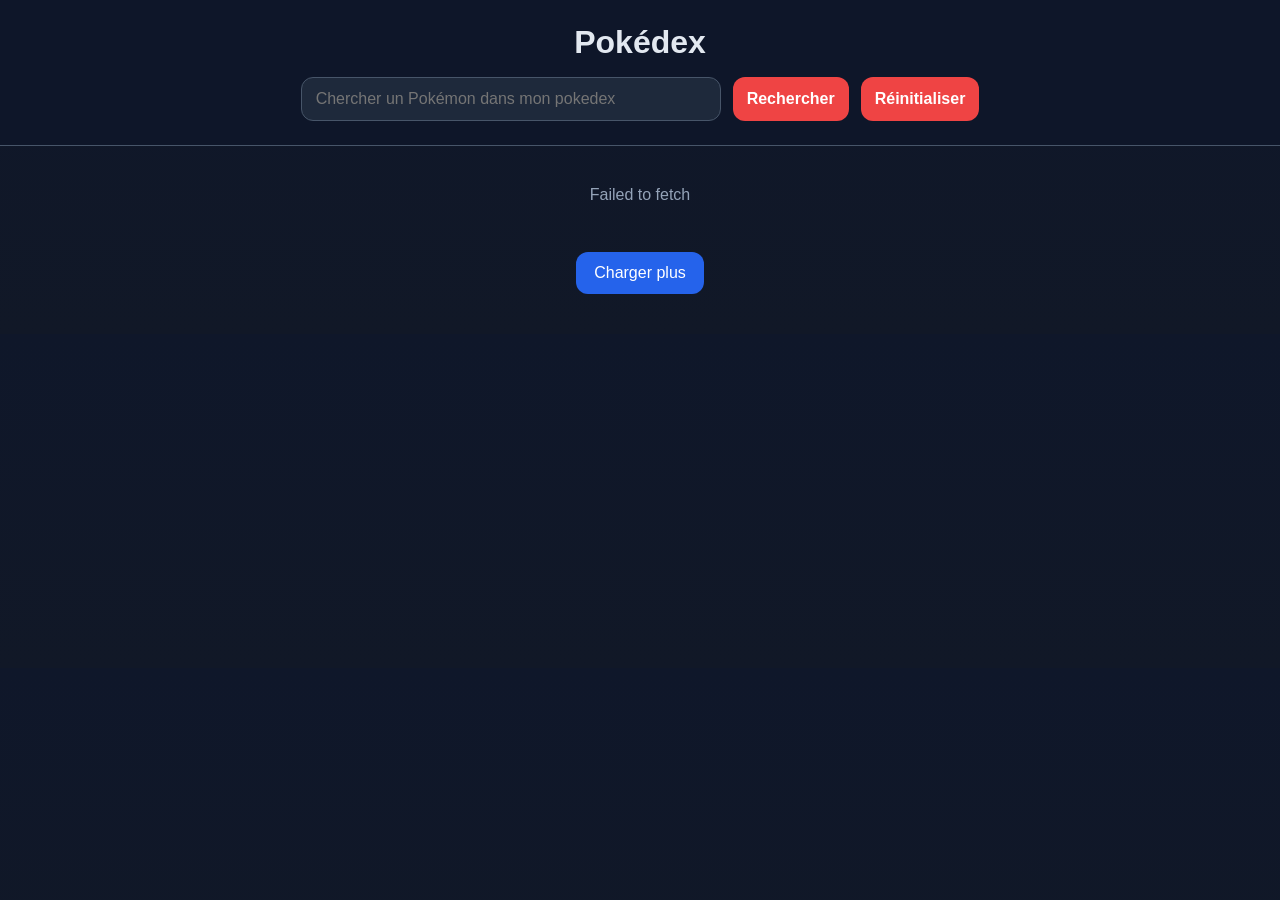
<file: index.html>
<!DOCTYPE html>
<html lang="fr">
<head>
  <meta charset="UTF-8" />
  <meta name="viewport" content="width=device-width, initial-scale=1.0" />
  <title>Pokédex</title>
  <style>
    :root {
      --bg: #0f172a;
      --card: #1e293b;
      --card-2: #334155;
      --text: #e2e8f0;
      --muted: #94a3b8;
      --accent: #ef4444;
      --accent-2: #22c55e;
      --border: #475569;
    }

    * { box-sizing: border-box; }

    body {
      margin: 0;
      font-family: Arial, sans-serif;
      background: linear-gradient(180deg, #0f172a 0%, #111827 100%);
      color: var(--text);
    }

    header {
      padding: 24px 16px;
      text-align: center;
      border-bottom: 1px solid var(--border);
      background: rgba(15, 23, 42, 0.9);
      position: sticky;
      top: 0;
      backdrop-filter: blur(10px);
      z-index: 10;
    }

    h1 {
      margin: 0 0 16px;
      font-size: 2rem;
    }

    .search-bar {
      display: flex;
      gap: 12px;
      justify-content: center;
      flex-wrap: wrap;
    }

    .search-bar input,
    .search-bar button {
      padding: 12px 14px;
      border-radius: 12px;
      border: 1px solid var(--border);
      font-size: 1rem;
    }

    .search-bar input {
      width: min(420px, 90vw);
      background: var(--card);
      color: var(--text);
    }

    .search-bar button {
      background: var(--accent);
      color: white;
      cursor: pointer;
      border: none;
      font-weight: bold;
    }

    .search-bar button:hover {
      opacity: 0.9;
    }

    main {
      max-width: 1100px;
      margin: 0 auto;
      padding: 24px 16px 40px;
    }

    .status {
      text-align: center;
      color: var(--muted);
      margin-bottom: 20px;
    }

    .pokemon-grid {
      display: grid;
      grid-template-columns: repeat(auto-fit, minmax(240px, 1fr));
      gap: 16px;
    }

    .pokemon-card {
      background: linear-gradient(180deg, var(--card) 0%, var(--card-2) 100%);
      border: 1px solid var(--border);
      border-radius: 20px;
      padding: 16px;
      box-shadow: 0 10px 30px rgba(0, 0, 0, 0.25);
      transition: transform 0.2s ease;
    }

    .pokemon-card:hover {
      transform: translateY(-4px);
    }

    .pokemon-card img {
      width: 140px;
      height: 140px;
      object-fit: contain;
      display: block;
      margin: 0 auto 12px;
    }

    .pokemon-id {
      color: var(--muted);
      font-size: 0.95rem;
      margin-bottom: 4px;
    }

    .pokemon-name {
      font-size: 1.35rem;
      font-weight: bold;
      margin-bottom: 12px;
      text-transform: capitalize;
    }

    .types {
      display: flex;
      flex-wrap: wrap;
      gap: 8px;
      margin-bottom: 14px;
    }

    .type {
      background: rgba(255, 255, 255, 0.08);
      border: 1px solid rgba(255, 255, 255, 0.12);
      border-radius: 999px;
      padding: 6px 10px;
      font-size: 0.9rem;
      text-transform: capitalize;
    }

    .stats {
      display: grid;
      gap: 8px;
    }

    .stat-row {
      display: grid;
      grid-template-columns: 80px 1fr 40px;
      gap: 8px;
      align-items: center;
      font-size: 0.9rem;
    }

    .bar {
      height: 10px;
      background: rgba(255, 255, 255, 0.08);
      border-radius: 999px;
      overflow: hidden;
    }

    .bar > span {
      display: block;
      height: 100%;
      background: linear-gradient(90deg, var(--accent), var(--accent-2));
      border-radius: 999px;
    }

    .load-more {
      display: block;
      margin: 28px auto 0;
      padding: 12px 18px;
      border: none;
      border-radius: 12px;
      background: #2563eb;
      color: white;
      font-size: 1rem;
      cursor: pointer;
    }

    .hidden { display: none; }
  </style>
</head>
<body>
  <header>
    <h1>Pokédex</h1>
    <div class="search-bar">
      <input id="searchInput" type="text" placeholder="Chercher un Pokémon dans mon pokedex" />
      <button id="searchBtn">Rechercher</button>
      <button id="resetBtn">Réinitialiser</button>
    </div>
  </header>

  <main>
    <p id="status" class="status">Chargement des Pokémon...</p>
    <section id="pokemonGrid" class="pokemon-grid"></section>
    <button id="loadMoreBtn" class="load-more">Charger plus</button>
  </main>

  <script>
    const API_BASE = 'https://pokeapi.co/api/v2';
    const pokemonGrid = document.getElementById('pokemonGrid');
    const statusEl = document.getElementById('status');
    const loadMoreBtn = document.getElementById('loadMoreBtn');
    const searchInput = document.getElementById('searchInput');
    const searchBtn = document.getElementById('searchBtn');
    const resetBtn = document.getElementById('resetBtn');

    let offset = 0;
    const limit = 12;

    function formatName(name) {
      return name.replace(/-/g, ' ');
    }

    function createPokemonCard(pokemon) {
      const statsHtml = pokemon.stats.map(stat => {
        const value = stat.base_stat;
        const width = Math.min((value / 180) * 100, 100);
        return `
          <div class="stat-row">
            <span>${formatName(stat.stat.name)}</span>
            <div class="bar"><span style="width:${width}%"></span></div>
            <strong>${value}</strong>
          </div>
        `;
      }).join('');

      const typesHtml = pokemon.types.map(type => `
        <span class="type">${type.type.name}</span>
      `).join('');

      const card = document.createElement('article');
      card.className = 'pokemon-card';
      card.innerHTML = `
        <img src="${pokemon.sprites.other['official-artwork'].front_default || pokemon.sprites.front_default}" alt="${pokemon.name}" />
        <div class="pokemon-id">#${String(pokemon.id).padStart(4, '0')}</div>
        <div class="pokemon-name">${formatName(pokemon.name)}</div>
        <div class="types">${typesHtml}</div>
        <div class="stats">${statsHtml}</div>
      `;

      pokemonGrid.appendChild(card);
    }

    async function fetchPokemonDetails(url) {
      const response = await fetch(url);
      if (!response.ok) throw new Error('Erreur lors du chargement du Pokémon');
      return response.json();
    }

    async function loadPokemonBatch() {
      try {
        statusEl.textContent = 'Chargement...';
        loadMoreBtn.disabled = true;

        const response = await fetch(`${API_BASE}/pokemon?limit=${limit}&offset=${offset}`);
        if (!response.ok) throw new Error('Impossible de récupérer la liste des Pokémon');

        const data = await response.json();
        const details = await Promise.all(data.results.map(pokemon => fetchPokemonDetails(pokemon.url)));

        details.forEach(createPokemonCard);
        offset += limit;
        statusEl.textContent = `${pokemonGrid.children.length} Pokémon affichés`;
      } catch (error) {
        statusEl.textContent = error.message;
      } finally {
        loadMoreBtn.disabled = false;
      }
    }

    async function searchPokemon() {
      const query = searchInput.value.trim().toLowerCase();
      if (!query) {
        statusEl.textContent = 'Entre un nom ou un numéro de Pokémon.';
        return;
      }

      try {
        pokemonGrid.innerHTML = '';
        statusEl.textContent = 'Recherche en cours...';
        loadMoreBtn.classList.add('hidden');

        const response = await fetch(`${API_BASE}/pokemon/${query}`);
        if (!response.ok) throw new Error('Pokémon introuvable');

        const pokemon = await response.json();
        createPokemonCard(pokemon);
        statusEl.textContent = `Résultat pour : ${formatName(pokemon.name)}`;
      } catch (error) {
        statusEl.textContent = error.message;
      }
    }

    function resetPokedex() {
      pokemonGrid.innerHTML = '';
      offset = 0;
      searchInput.value = '';
      loadMoreBtn.classList.remove('hidden');
      loadPokemonBatch();
    }

    loadMoreBtn.addEventListener('click', loadPokemonBatch);
    searchBtn.addEventListener('click', searchPokemon);
    resetBtn.addEventListener('click', resetPokedex);
    searchInput.addEventListener('keydown', event => {
      if (event.key === 'Enter') searchPokemon();
    });

    loadPokemonBatch();
  </script>
</body>
</html>
</file>
